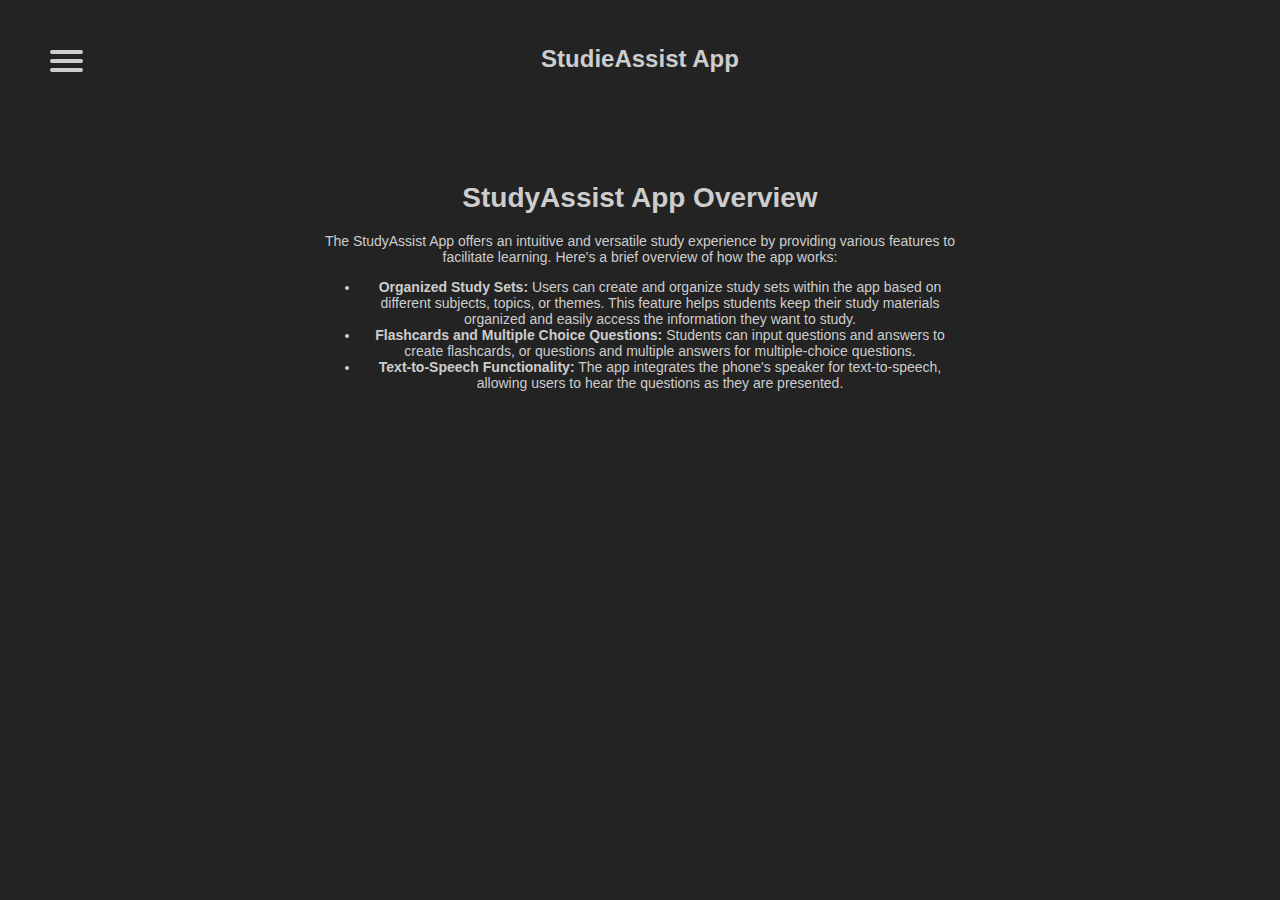
<file: index.html>
<!DOCTYPE html>
<html lang="en">

<head>
    <meta charset="UTF-8">
    <meta name="viewport" content="width=device-width, initial-scale=1.0">
    <meta name="description" content="StudyAssist App - An app to help you study">
    <meta name="theme-color" content="#d35640">
    <title>StudieAssist App</title>
    <link rel="stylesheet" href="/styles/style.css">
    <link rel="manifest" href="/manifest.json">
</head>

<body>
    <div class="container">
        <div id="navbar-container"></div> <!-- Container for the navbar -->

        <div class="content" id="studyPage">
            <h1 class="title">StudieAssist App</h1>
            <div class="about">
                <h1>StudyAssist App Overview</h1>
                <p>The StudyAssist App offers an intuitive and versatile study experience by providing various features
                    to
                    facilitate learning. Here's a brief overview of how the app works:</p>
                <ul>
                    <li><strong>Organized Study Sets:</strong> Users can create and organize study sets within the app
                        based
                        on different subjects, topics, or themes. This feature helps students keep their study materials
                        organized and easily access the information they want to study.</li>
                    <li><strong>Flashcards and Multiple Choice Questions:</strong> Students can input questions and
                        answers
                        to create flashcards, or questions and multiple answers for multiple-choice questions.</li>
                    <li><strong>Text-to-Speech Functionality:</strong> The app integrates the phone's speaker for
                        text-to-speech, allowing users to hear the questions as they are presented.</li>
                </ul>
            </div>
        </div>
    </div>

    <script src="scripts/app.js"></script>
    <script src="scripts/script.js"></script>
    <script src="scripts/script.js"></script>
</body>

</html>
</file>
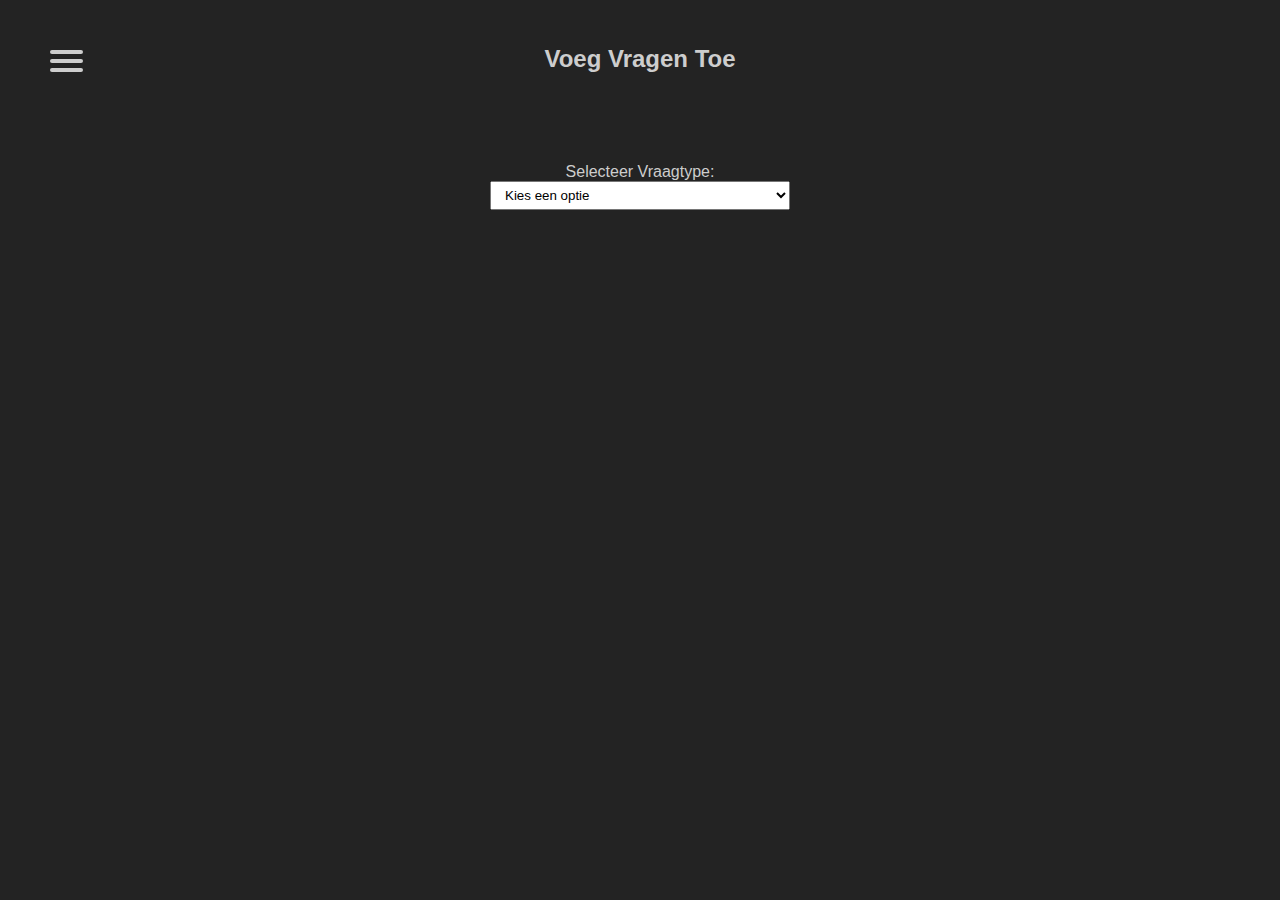
<file: add.html>
<!-- add.html -->
<!DOCTYPE html>
<html lang="en">

<head>
    <meta charset="UTF-8">
    <meta name="viewport" content="width=device-width, initial-scale=1.0">
    <title>Add Questions - StudieAssist App</title>
    <link rel="stylesheet" href="styles/style.css">
</head>

<body>
    <div class="container">
        <div id="navbar-container"></div> <!-- Container for the navbar -->

        <div class="content" id="addPage">
            <h1 class="title">Voeg Vragen Toe</h1>
            <!-- Dropdown to choose question type -->
            <label for="question-type">Selecteer Vraagtype:</label><br>
            <select id="question-type">
                <option disabled selected>Kies een optie</option>
                <option value="flashcard">Flashcard</option>
                <option value="multiple-choice">Multiple Choice</option>
            </select><br><br>

            <!-- Form element -->
            <form id="question-form">
                <!-- Flashcard question input fields -->
                <div id="flashcard-question-fields" class="question-fields">
                    <fieldset>
                        <legend>Flashcard question</legend>
                        <label for="flashcard-question">Question:</label><br>
                        <input type="textbox" id="flashcard-question" name="flashcard-question"><br><br>
                        <label for="flashcard-answer">Answer:</label><br>
                        <input type="textbox" id="flashcard-answer" name="flashcard-answer"><br><br>
                    </fieldset>
                </div>

                <!-- Multiple choice question input fields -->
                <div id="mc-question-fields" class="question-fields">
                    <fieldset>
                        <legend>Multiple Choice question</legend>
                        <table>

                            <th>
                                <tr>
                                    <td colspan="2">
                                        <label for="mc-question">Question:</label><br>
                                        <input type="textbox" id="mc-question" name="mc-question"><br><br>
                                    </td>
                                </tr>
                                <tr>
                                    <td>
                                        <label for="mc-options">Options:</label><br>
                                    </td>
                                    <td>
                                        <label for="mc-isCorrect">Correct Option:</label>
                                    </td>
                                </tr>
                            </th>
                            <tbody>
                                <tr>
                                    <td>
                                        <input type="textbox" id="mc-option-1" name="mc-option-1">
                                    </td>
                                    <td>
                                        <input type="radio" name="correct-answer" value="1">
                                    </td>
                                </tr>
                                <tr>
                                    <td>
                                        <input type="textbox" id="mc-option-2" name="mc-option-2">
                                    </td>
                                    <td>
                                        <input type="radio" name="correct-answer" value="2">
                                    </td>
                                </tr>
                                <tr>
                                    <td>
                                        <input type="textbox" id="mc-option-3" name="mc-option-3">
                                    </td>
                                    <td>
                                        <input type="radio" name="correct-answer" value="3">
                                    </td>
                                </tr>
                                <tr>
                                    <td>
                                        <input type="textbox" id="mc-option-4" name="mc-option-4">
                                    </td>
                                    <td>
                                        <input type="radio" name="correct-answer" value="4">
                                    </td>
                                </tr>
                            </tbody>
                        </table>
                    </fieldset>

                </div>

                <label for="category-select">Select Category:</label><br>
                <select id="category-select">
                    <!-- Options will be populated dynamically using JavaScript -->
                </select>
                <button type="submit">Add question</button>
            </form>
            <!-- End of form element -->
        </div>
    </div>

    <script src="scripts/app.js"></script>
    <script src="scripts/script.js"></script>
    <script src="scripts/add.js"></script> <!-- JavaScript for handling form submission -->
</body>

</html>
</file>
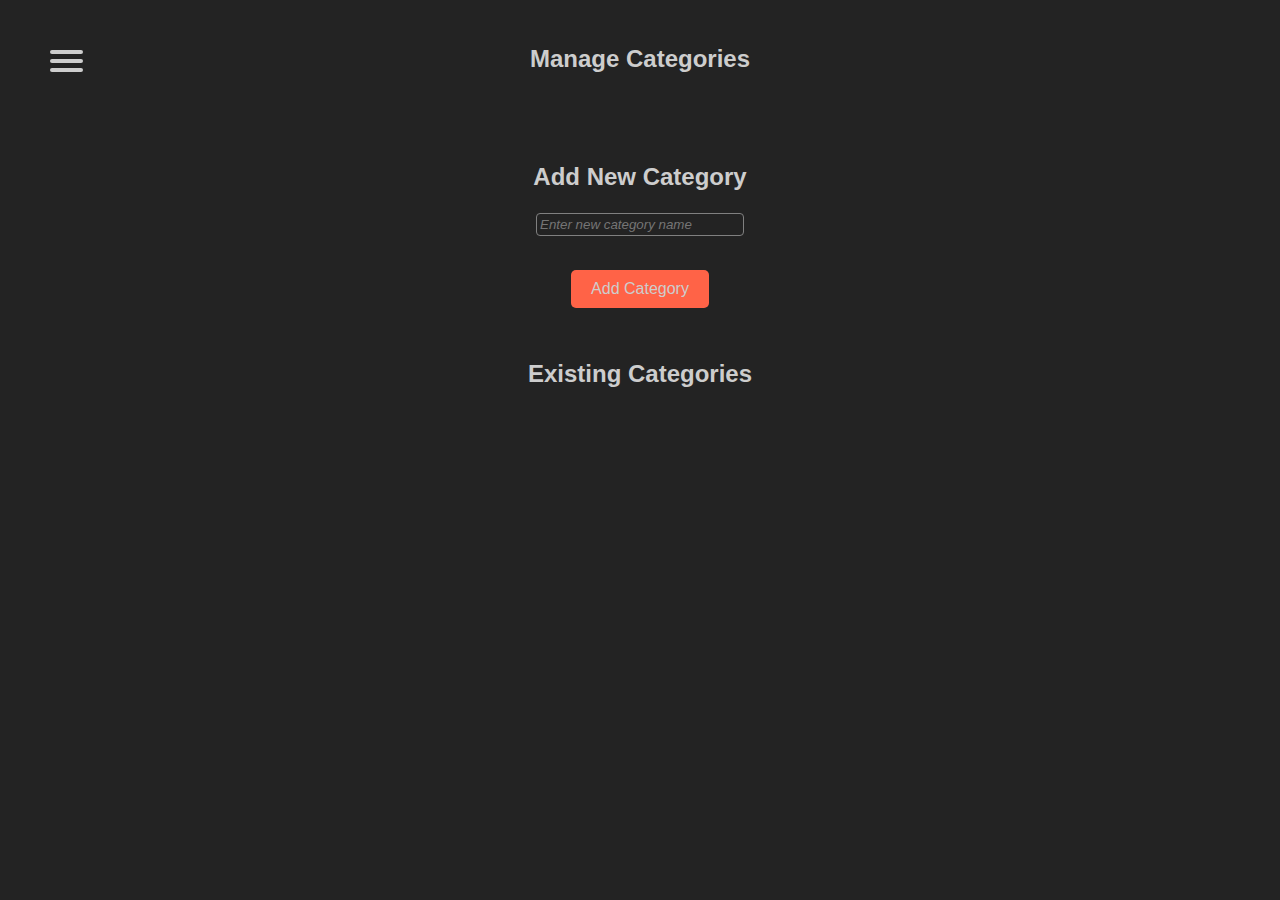
<file: category.html>
<!DOCTYPE html>
<html lang="en">

<head>
    <meta charset="UTF-8">
    <meta name="viewport" content="width=device-width, initial-scale=1.0">
    <title>Manage Categories</title>
    <link rel="stylesheet" href="styles/style.css">
    <link rel="stylesheet" href="styles/category.css">
</head>

<body>

    <div class="container">
        <div id="navbar-container"></div> <!-- Container for the navbar -->

        <div class="content" id="category-container">
            <h1 class="title">Manage Categories</h1>


            <div id="add-category">
                <h2>Add New Category</h2>
                <form onsubmit="event.preventDefault(); addCategory()">
                    <input type="textbox" id="new-category" name="new-category" placeholder="Enter new category name"
                        required>
                    <button type="submit">Add Category</button>
                </form>
            </div>

            <div id="category-list">
                <h2>Existing Categories</h2>
                <ul id="categories">
                    <!-- Existing categories will be listed here -->
                </ul>
            </div>
        </div>
    </div>


    <script src="scripts/app.js"></script>
    <script src="scripts/script.js"></script>
    <script src="scripts/category.js"></script>
</body>

</html>
</file>
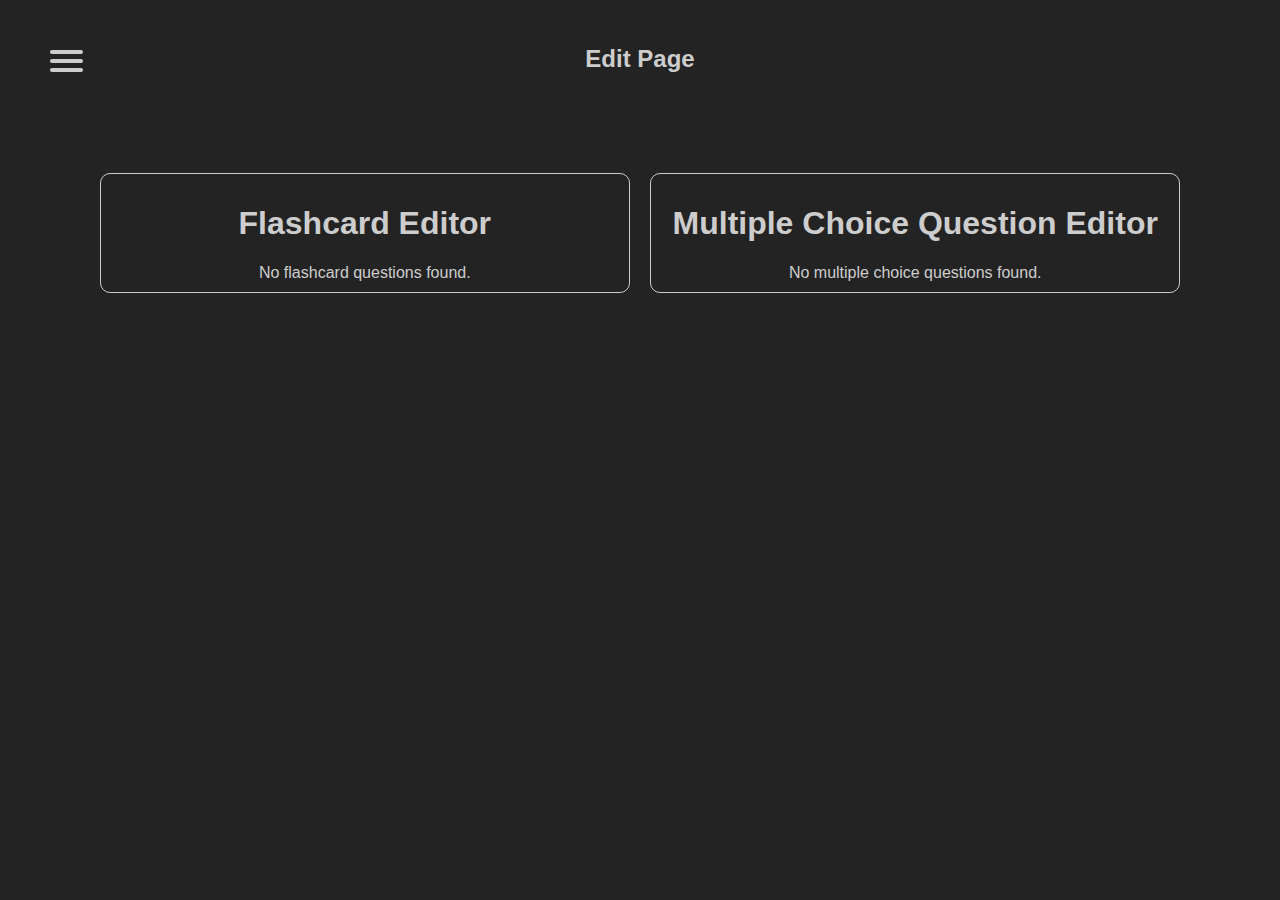
<file: edit.html>
<!-- edit.html -->
<!DOCTYPE html>
<html lang="en">

<head>
    <meta charset="UTF-8">
    <meta name="viewport" content="width=device-width, initial-scale=1.0">
    <title>Flashcard and Multiple Choice Question Editor</title>
    <link rel="stylesheet" href="styles/style.css">
    <link rel="stylesheet" href="styles/edit-style.css">
</head>

<body>
    <div class="container">
        <div id="navbar-container"></div> <!-- Container for the navbar -->

        <div class="contentContainer content">
            <h1 class="title">Edit Page</h1>

            <div class="edit-columns">
                <!-- Flashcard column -->
                <div class="edit-column">
                    <div class="column-content">
                        <h1>Flashcard Editor</h1>
                        <div id="flashcard">
                            <div id="flashcard--content_question"></div>
                            <div id="flashcard--content_answer"></div>
                            <div id="flashcard-questions" class="question-list"></div>
                        </div>
                    </div>
                </div>

                <!-- Multiple Choice column -->
                <div class="edit-column">
                    <div class="column-content">
                        <h1>Multiple Choice Question Editor</h1>
                        <div id="mc-questions-container" class="question-list"></div>
                        <div id="mc-questions"></div>
                    </div>
                </div>
            </div>

            <!-- Edit form container -->
            <div id="edit-form-container" class="edit-form"></div>

        </div>
    </div>

    <!-- Include your JavaScript files here -->
    <script src="scripts/app.js"></script>
    <script src="scripts/script.js"></script>
    <script src="scripts/edit.js"></script>
</body>

</html>
</file>
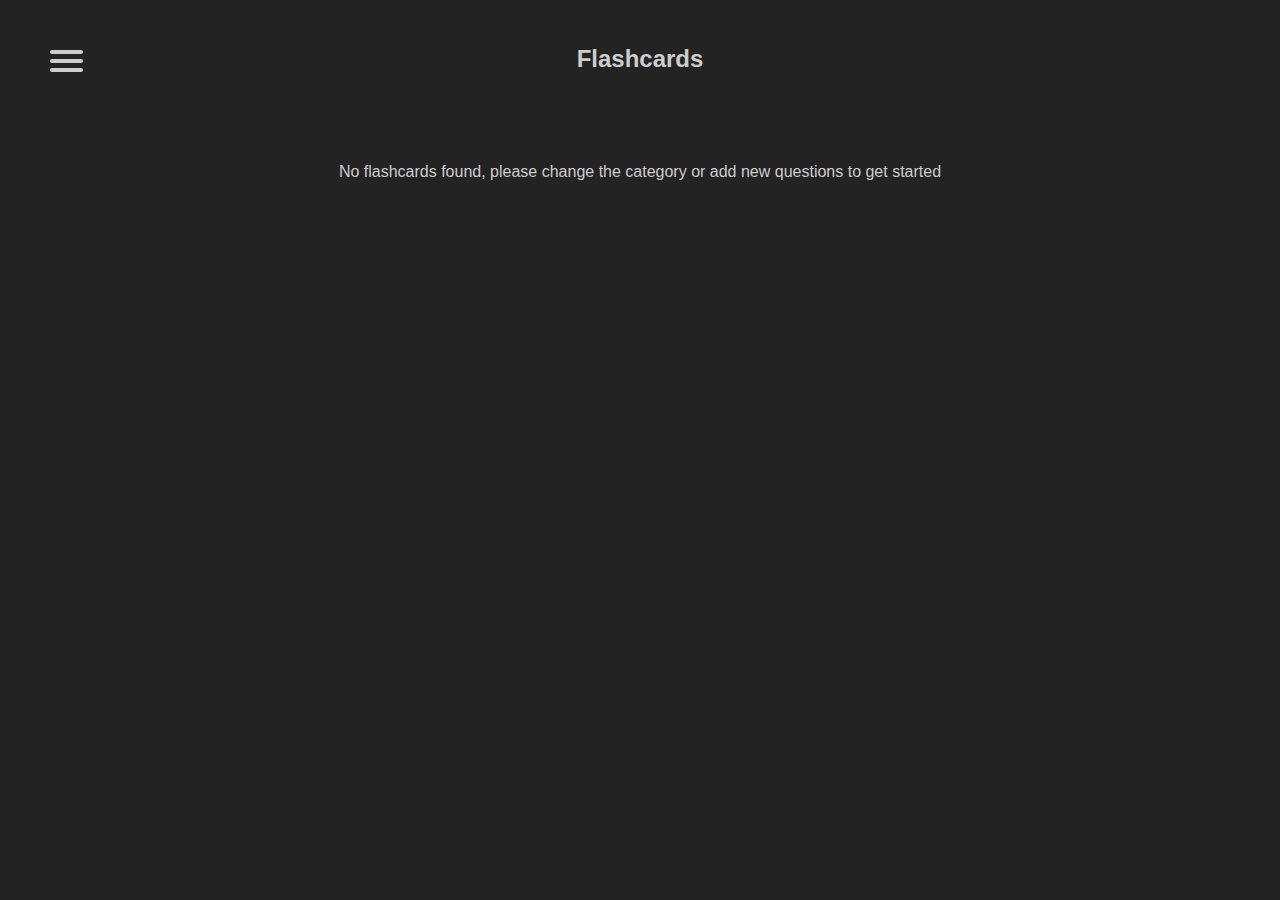
<file: flashcard.html>
<!-- flashcard.html -->
<!DOCTYPE html>
<html lang="en">

<head>
    <meta charset="UTF-8">
    <meta name="viewport" content="width=device-width, initial-scale=1.0">
    <title>Flashcard App</title>
    <link rel="stylesheet" href="styles/style.css">
    <link rel="stylesheet" href="styles/flashcard.css">
</head>

<body>
    <div class="container">
        <div id="navbar-container"></div> <!-- Container for the navbar -->

        <div class="flashcard-container content">
            <h1 class="title">Flashcards</h1>
            <div class="flip-container" id="flashcard">
                <div class="flipper">
                    <div class="front">
                        <span class="flashcard--span" id="flashcard--content_question"></span>
                    </div>
                    <div class="back">
                        <span class="flashcard--span" id="flashcard--content_answer"></span>
                    </div>
                </div>
                <button id="speaker-btn" class="material-icons">
                    volume_up
                </button>
            </div>
            <button class="refresh">New</button>
            <p id="flashcard-seen-message" class="ErrorMessage" style="display: none;">All flashcards have been seen.
                Please change the category or reload the page to start over</p>
            <p id="no-flashcard-message" class="ErrorMessage" style="display: none;">No flashcards found, please change
                the category or add new questions to get started</p>
        </div>
    </div>

    <script src="scripts/app.js"></script>
    <script src="scripts/script.js"></script>
    <script src="scripts/flashcard.js"></script>
</body>

</html>
</file>
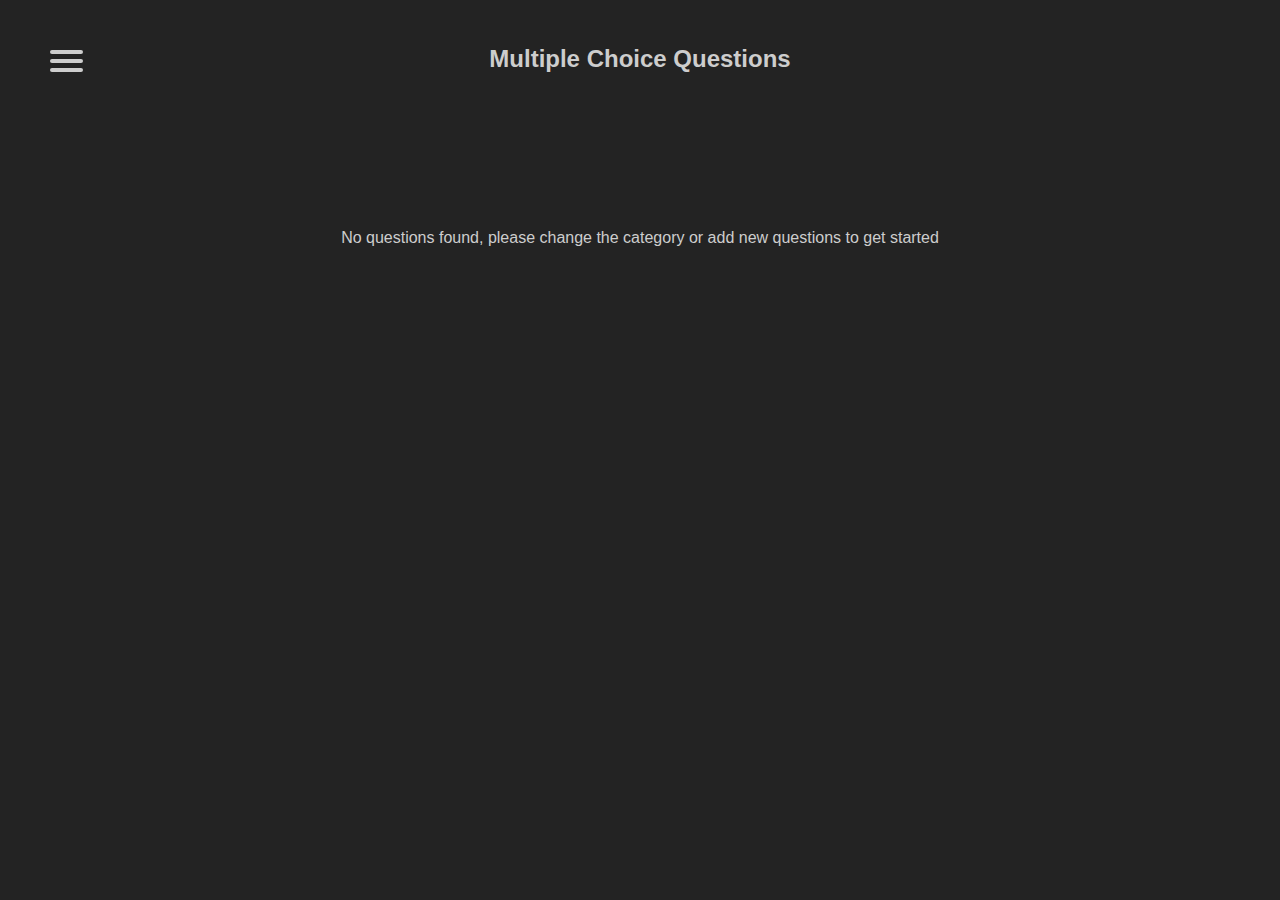
<file: multiplechoice.html>
<!-- multiplechoice.html -->
<!DOCTYPE html>
<html lang="en">

<head>
    <meta charset="UTF-8">
    <meta name="viewport" content="width=device-width, initial-scale=1.0">
    <title>Multiple Choice Questions - StudieAssist App</title>
    <link rel="stylesheet" href="styles/style.css">
    <link rel="stylesheet" href="styles/multiplechoice.css">
</head>

<body>
    <div class="container">
        <div id="navbar-container"></div> <!-- Container for the navbar -->

        <div class="contentContainer content">
            <h1 class="title">Multiple Choice Questions</h1>

            <div class="page-content" id="mc-questions-container">
            </div>
        </div>

    </div>

    <script src="scripts/app.js"></script>
    <script src="scripts/script.js"></script>
    <script src="scripts/multiplechoice.js"></script>
</body>

</html>
</file>
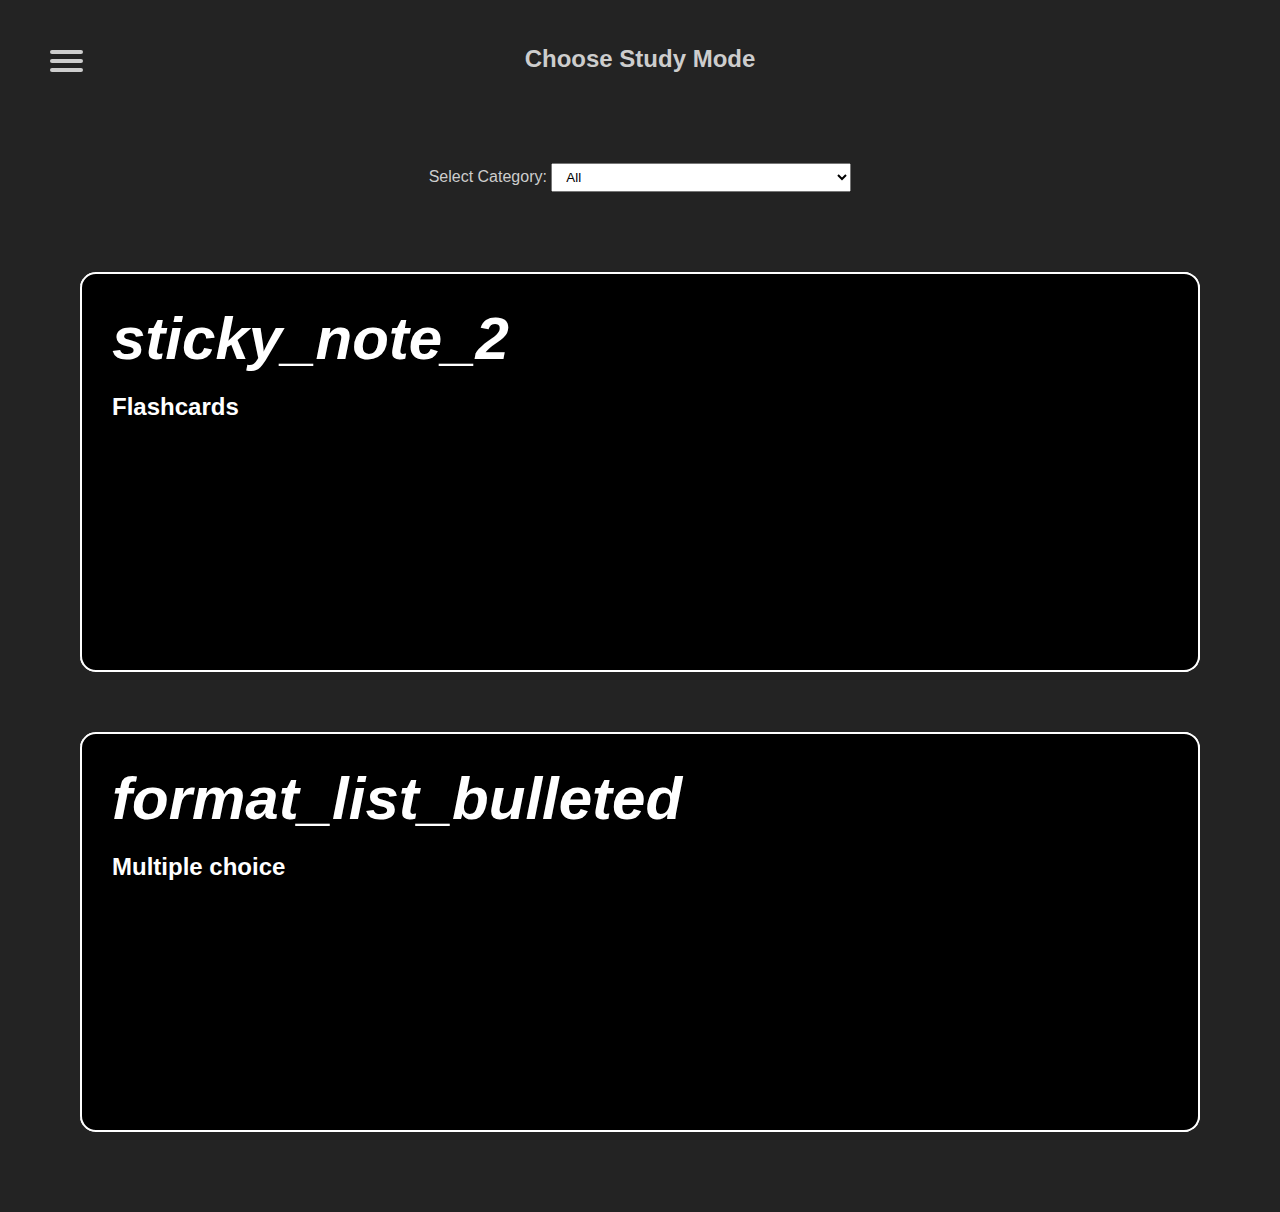
<file: study.html>
<!DOCTYPE html>
<html lang="en">

<head>
    <meta charset="UTF-8">
    <meta name="viewport" content="width=device-width, initial-scale=1.0">
    <title>Study Page - StudieAssist App</title>
    <link href="https://fonts.googleapis.com/icon?family=Material+Icons+Outlined" rel="stylesheet">
    <link rel="stylesheet" href="styles/style.css">
</head>

<body>
    <div class="container">
        <div id="navbar-container"></div> <!-- Container for the navbar -->

        <div class="contentContainer content">
            <h1 class="title">Choose Study Mode</h1>

            <!-- Dropdown menu for selecting category -->
            <div class="category-dropdown">
                <label for="category-select">Select Category:</label>
                <select id="category-select">
                    <!-- Options will be populated dynamically using JavaScript -->
                </select>
            </div>

            <div class="page-content">
                <div class="card-container">
                    <div class="card"><a href="flashcard.html">
                            <div class="card--display"><i class="material-icons-outlined">sticky_note_2</i>
                                <h2>Flashcards</h2>
                            </div>
                            <div class="card--hover">
                                <h2>Flashcard</h2>
                                <p>Flashcards are a learning tool that helps you memorize information. They consist of a
                                    question or prompt on one side and the answer on the other side. By repeatedly
                                    reviewing the flashcards, you can reinforce your knowledge and improve your recall
                                    of the information.</p>
                                <p class="link">Go to flashcards</p>
                            </div>
                        </a>
                        <div class="card--border"></div>
                    </div>
                </div>
                <div class="card-container">
                    <div class="card"><a href="multiplechoice.html">
                            <div class="card--display"><i class="material-icons-outlined">format_list_bulleted</i>
                                <h2>Multiple choice</h2>
                            </div>
                            <div class="card--hover">
                                <h2>Multiple choice</h2>
                                <p>Multiple choice is a type of question where you are given a list of options and you
                                    need to select the correct answer from those options.</p>
                                <p class="link">Go to multiple choice</p>
                            </div>
                        </a>
                        <div class="card--border"></div>
                    </div>
                </div>
            </div>
        </div>

    </div>

    <script src="scripts/app.js"></script>
    <script src="scripts/script.js"></script>
    <script src="scripts/study.js"></script>
</body>

</html>
</file>
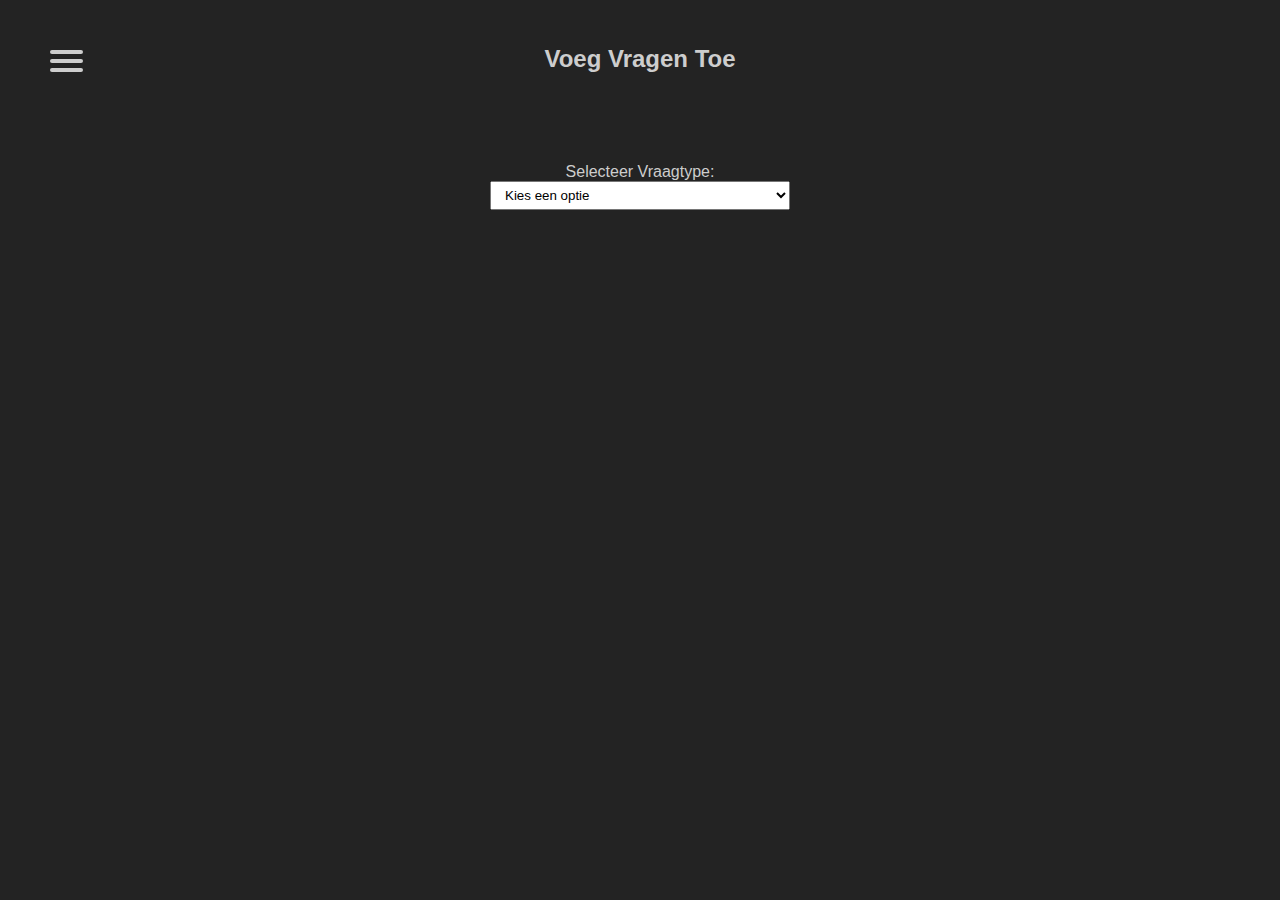
<file: pages/add.html>
<!-- add.html -->
<!DOCTYPE html>
<html lang="en">

<head>
    <meta charset="UTF-8">
    <meta name="viewport" content="width=device-width, initial-scale=1.0">
    <meta name="description" content="Add questions to the StudieAssist app">
    <meta name="theme-color" content="#d35640">
    <title>Add Questions - StudieAssist App</title>
    <link rel="stylesheet" href="/styles/style.css">
    <link rel="manifest" href="/manifest.json">
</head>

<body>
    <div class="container">
        <div id="navbar-container"></div> <!-- Container for the navbar -->

        <div class="content" id="addPage">
            <h1 class="title">Voeg Vragen Toe</h1>
            <!-- Dropdown to choose question type -->
            <label for="question-type">Selecteer Vraagtype:</label><br>
            <select id="question-type">
                <option disabled selected>Kies een optie</option>
                <option value="flashcard">Flashcard</option>
                <option value="multiple-choice">Multiple Choice</option>
            </select><br><br>

            <!-- Form element -->
            <form id="question-form">
                <!-- Flashcard question input fields -->
                <div id="flashcard-question-fields" class="question-fields">
                    <fieldset>
                        <legend>Flashcard question</legend>
                        <label for="flashcard-question">Question:</label><br>
                        <input type="textbox" id="flashcard-question" name="flashcard-question"><br><br>
                        <label for="flashcard-answer">Answer:</label><br>
                        <input type="textbox" id="flashcard-answer" name="flashcard-answer"><br><br>
                    </fieldset>
                </div>

                <!-- Multiple choice question input fields -->
                <div id="mc-question-fields" class="question-fields">
                    <fieldset>
                        <legend>Multiple Choice question</legend>
                        <table>

                            <th>
                                <tr>
                                    <td colspan="2">
                                        <label for="mc-question">Question:</label><br>
                                        <input type="textbox" id="mc-question" name="mc-question"><br><br>
                                    </td>
                                </tr>
                                <tr>
                                    <td>
                                        <label for="mc-options">Options:</label><br>
                                    </td>
                                    <td>
                                        <label for="mc-isCorrect">Correct Option:</label>
                                    </td>
                                </tr>
                            </th>
                            <tbody>
                                <tr>
                                    <td>
                                        <input type="textbox" id="mc-option-1" name="mc-option-1">
                                    </td>
                                    <td>
                                        <input type="radio" name="correct-answer" value="1">
                                    </td>
                                </tr>
                                <tr>
                                    <td>
                                        <input type="textbox" id="mc-option-2" name="mc-option-2">
                                    </td>
                                    <td>
                                        <input type="radio" name="correct-answer" value="2">
                                    </td>
                                </tr>
                                <tr>
                                    <td>
                                        <input type="textbox" id="mc-option-3" name="mc-option-3">
                                    </td>
                                    <td>
                                        <input type="radio" name="correct-answer" value="3">
                                    </td>
                                </tr>
                                <tr>
                                    <td>
                                        <input type="textbox" id="mc-option-4" name="mc-option-4">
                                    </td>
                                    <td>
                                        <input type="radio" name="correct-answer" value="4">
                                    </td>
                                </tr>
                            </tbody>
                        </table>
                    </fieldset>

                </div>

                <label for="category-select">Select Category:</label><br>
                <select id="category-select">
                    <!-- Options will be populated dynamically using JavaScript -->
                </select>
                <button type="submit">Add question</button>
            </form>
            <!-- End of form element -->
        </div>
    </div>

    <script src="/scripts/app.js"></script>
    <script src="/scripts/script.js"></script>
    <script src="/scripts/add.js"></script> <!-- JavaScript for handling form submission -->
</body>

</html>
</file>
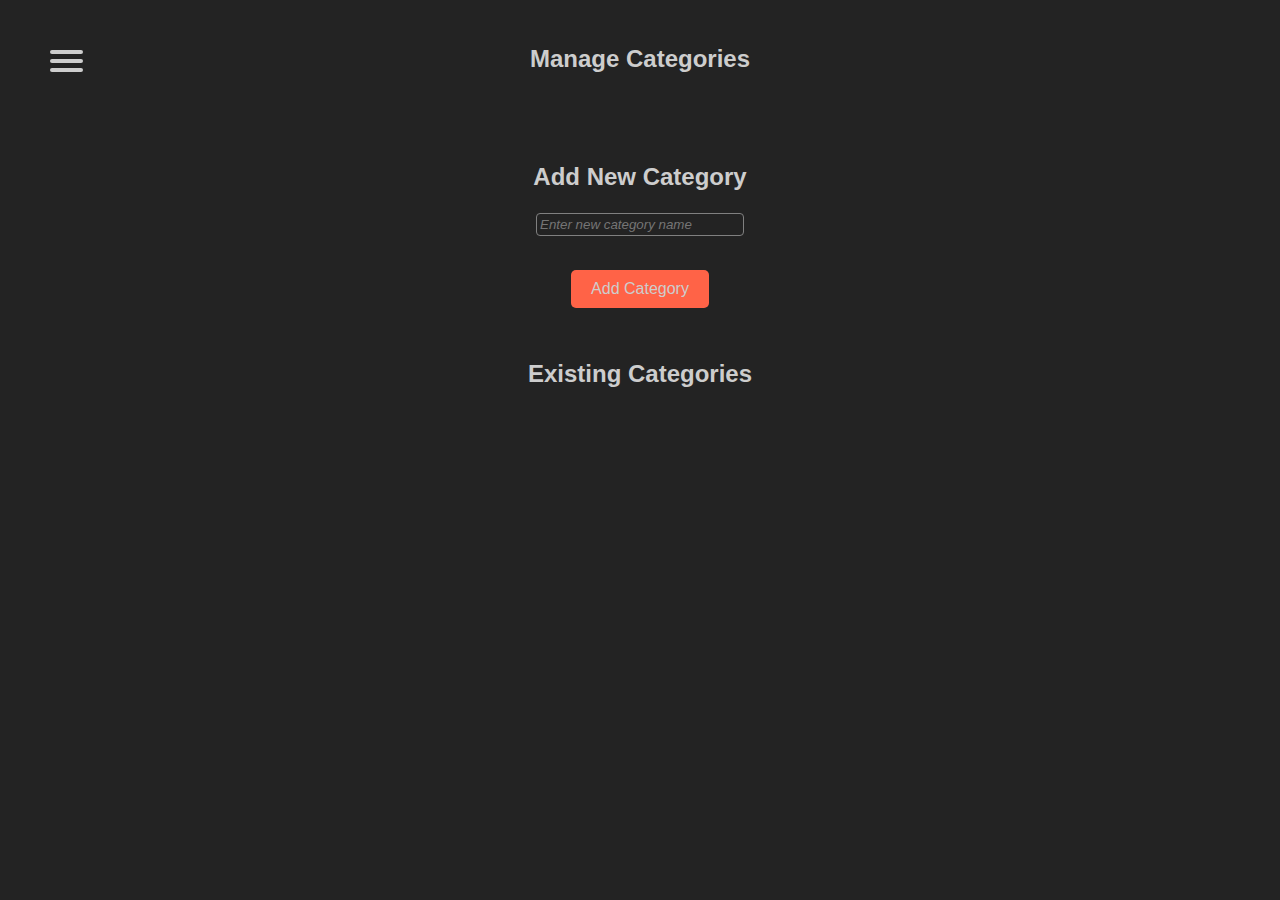
<file: pages/category.html>
<!DOCTYPE html>
<html lang="en">

<head>
    <meta charset="UTF-8">
    <meta name="viewport" content="width=device-width, initial-scale=1.0">
    <meta name="description" content="Manage categories for the StudieAssist app">
    <meta name="theme-color" content="#d35640">
    <title>Manage Categories</title>
    <link rel="stylesheet" href="/styles/style.css">
    <link rel="stylesheet" href="/styles/category.css">
    <link rel="manifest" href="/manifest.json">
</head>

<body>

    <div class="container">
        <div id="navbar-container"></div> <!-- Container for the navbar -->

        <div class="content" id="category-container">
            <h1 class="title">Manage Categories</h1>


            <div id="add-category">
                <h2>Add New Category</h2>
                <form onsubmit="event.preventDefault(); addCategory()">
                    <input type="textbox" id="new-category" name="new-category" placeholder="Enter new category name"
                        required>
                    <button type="submit">Add Category</button>
                </form>
            </div>

            <div id="category-list">
                <h2>Existing Categories</h2>
                <ul id="categories">
                    <!-- Existing categories will be listed here -->
                </ul>
            </div>
        </div>
    </div>


    <script src="/scripts/app.js"></script>
    <script src="/scripts/script.js"></script>
    <script src="/scripts/category.js"></script>
</body>

</html>
</file>
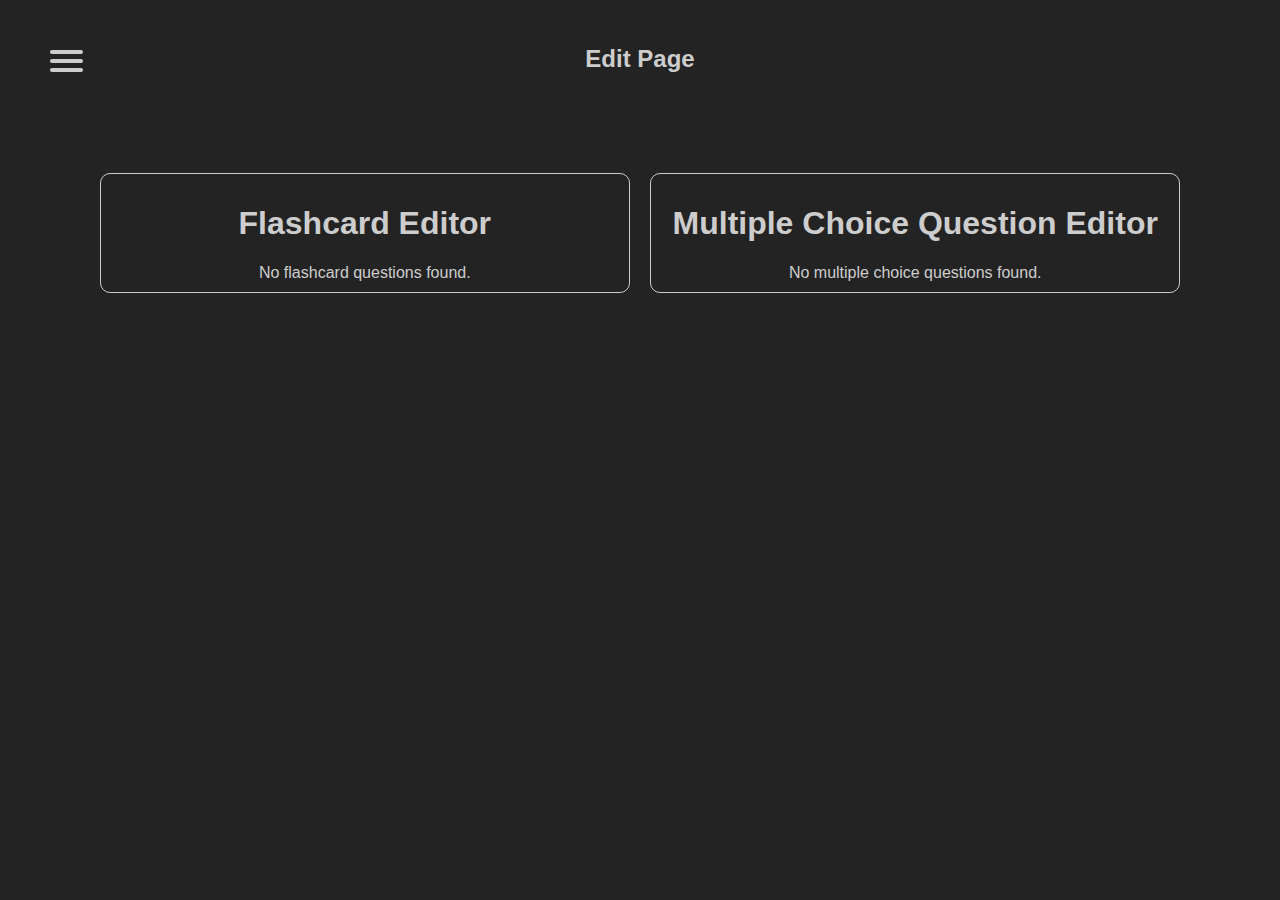
<file: pages/edit.html>
<!-- edit.html -->
<!DOCTYPE html>
<html lang="en">

<head>
    <meta charset="UTF-8">
    <meta name="viewport" content="width=device-width, initial-scale=1.0">
    <meta name="description" content="Edit questions in the StudieAssist app">
    <meta name="theme-color" content="#d35640">
    <title>Flashcard and Multiple Choice Question Editor</title>
    <link rel="stylesheet" href="/styles/style.css">
    <link rel="stylesheet" href="/styles/edit-style.css">
    <link rel="manifest" href="/manifest.json">
</head>

<body>
    <div class="container">
        <div id="navbar-container"></div> <!-- Container for the navbar -->

        <div class="contentContainer content">
            <h1 class="title">Edit Page</h1>

            <div class="edit-columns">
                <!-- Flashcard column -->
                <div class="edit-column">
                    <div class="column-content">
                        <h1>Flashcard Editor</h1>
                        <div id="flashcard">
                            <div id="flashcard--content_question"></div>
                            <div id="flashcard--content_answer"></div>
                            <div id="flashcard-questions" class="question-list"></div>
                        </div>
                    </div>
                </div>

                <!-- Multiple Choice column -->
                <div class="edit-column">
                    <div class="column-content">
                        <h1>Multiple Choice Question Editor</h1>
                        <div id="mc-questions-container" class="question-list"></div>
                        <div id="mc-questions"></div>
                    </div>
                </div>
            </div>

            <!-- Edit form container -->
            <div id="edit-form-container" class="edit-form"></div>

        </div>
    </div>

    <!-- Include your JavaScript files here -->
    <script src="/scripts/app.js"></script>
    <script src="/scripts/script.js"></script>
    <script src="/scripts/edit.js"></script>
</body>

</html>
</file>
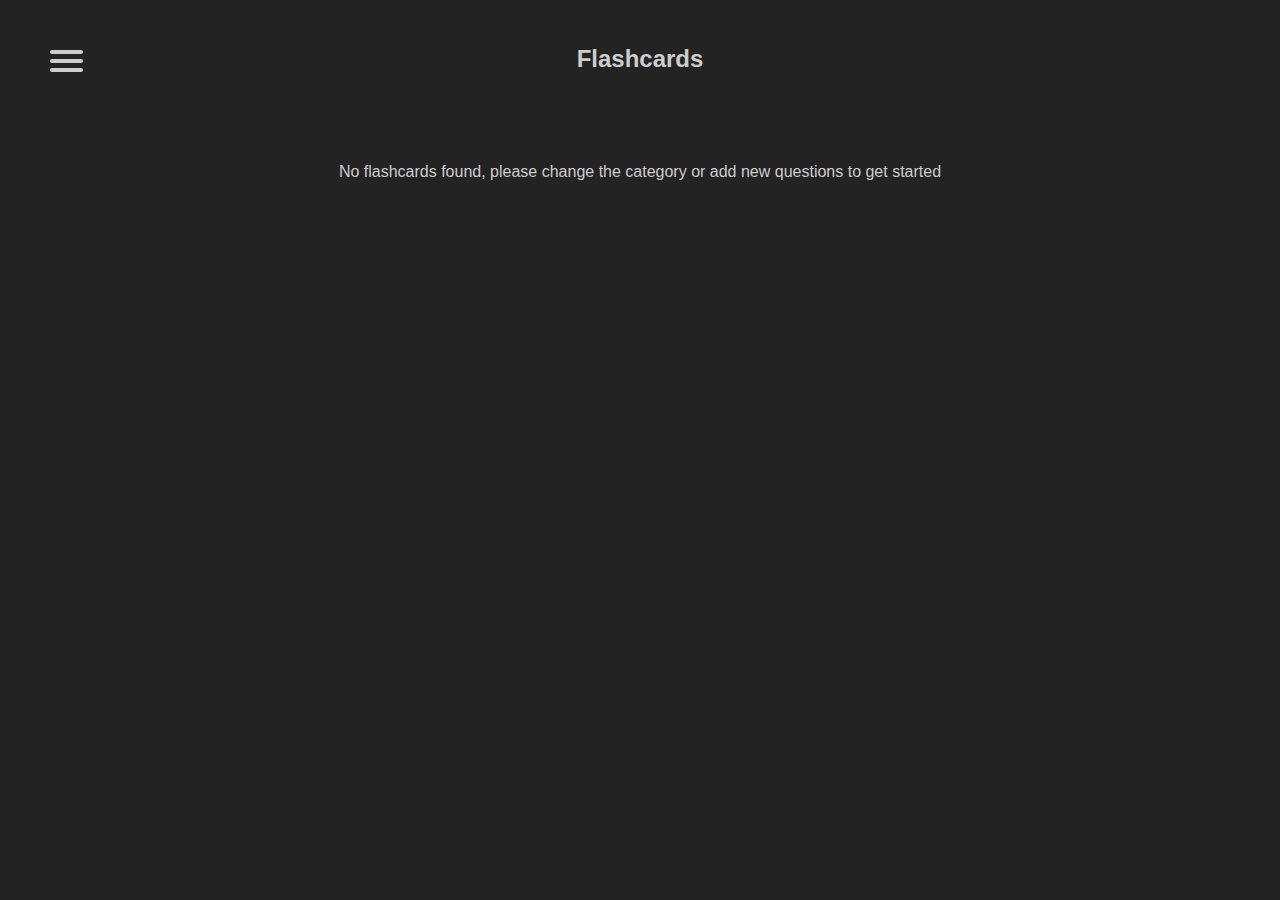
<file: pages/flashcard.html>
<!-- flashcard.html -->
<!DOCTYPE html>
<html lang="en">

<head>
    <meta charset="UTF-8">
    <meta name="viewport" content="width=device-width, initial-scale=1.0">
    <meta name="description" content="Flashcard app for studying">
    <meta name="theme-color" content="#d35640">
    <title>Flashcard App</title>
    <link rel="stylesheet" href="/styles/style.css">
    <link rel="stylesheet" href="/styles/flashcard.css">
    <link rel="manifest" href="/manifest.json">
</head>

<body>
    <div class="container">
        <div id="navbar-container"></div> <!-- Container for the navbar -->

        <div class="flashcard-container content">
            <h1 class="title">Flashcards</h1>
            <div class="flip-container" id="flashcard">
                <div class="flipper">
                    <div class="front">
                        <span class="flashcard--span" id="flashcard--content_question"></span>
                    </div>
                    <div class="back">
                        <span class="flashcard--span" id="flashcard--content_answer"></span>
                    </div>
                </div>
                <button id="speaker-btn" class="material-icons">
                    volume_up
                </button>
            </div>
            <button class="refresh">New</button>
            <p id="flashcard-seen-message" class="ErrorMessage" style="display: none;">All flashcards have been seen.
                Please change the category or reload the page to start over</p>
            <p id="no-flashcard-message" class="ErrorMessage" style="display: none;">No flashcards found, please change
                the category or add new questions to get started</p>
        </div>
    </div>

    <script src="/scripts/app.js"></script>
    <script src="/scripts/script.js"></script>
    <script src="/scripts/flashcard.js"></script>
</body>

</html>
</file>
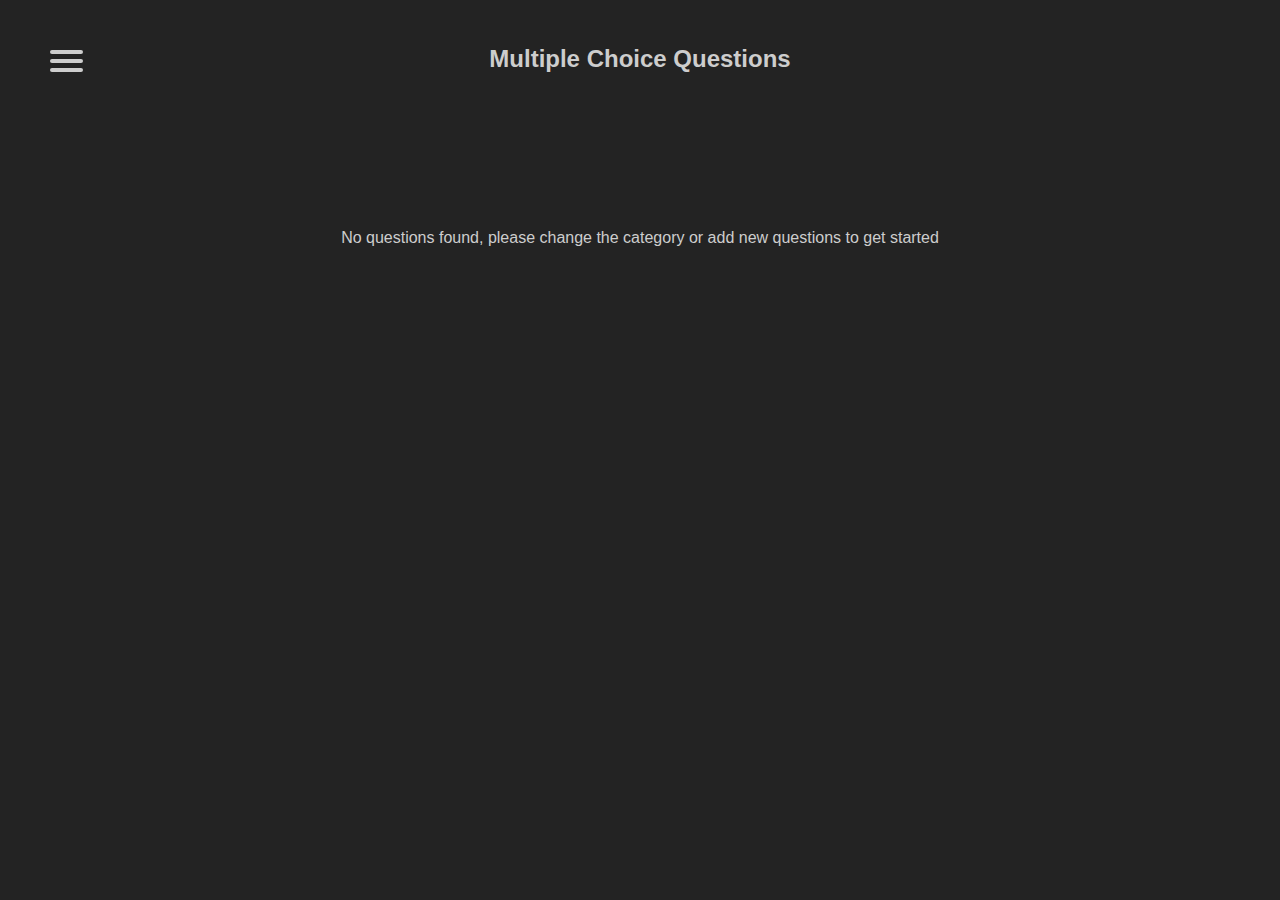
<file: pages/multiplechoice.html>
<!-- multiplechoice.html -->
<!DOCTYPE html>
<html lang="en">

<head>
    <meta charset="UTF-8">
    <meta name="viewport" content="width=device-width, initial-scale=1.0">
    <meta name="description" content="Multiple Choice Questions for the StudieAssist app">
    <meta name="theme-color" content="#d35640">
    <title>Multiple Choice Questions - StudieAssist App</title>
    <link rel="stylesheet" href="/styles/style.css">
    <link rel="stylesheet" href="/styles/multiplechoice.css">
    <link rel="manifest" href="/manifest.json">
</head>

<body>
    <div class="container">
        <div id="navbar-container"></div> <!-- Container for the navbar -->

        <div class="contentContainer content">
            <h1 class="title">Multiple Choice Questions</h1>

            <div class="page-content" id="mc-questions-container">
            </div>
        </div>

    </div>

    <script src="/scripts/app.js"></script>
    <script src="/scripts/script.js"></script>
    <script src="/scripts/multiplechoice.js"></script>
</body>

</html>
</file>
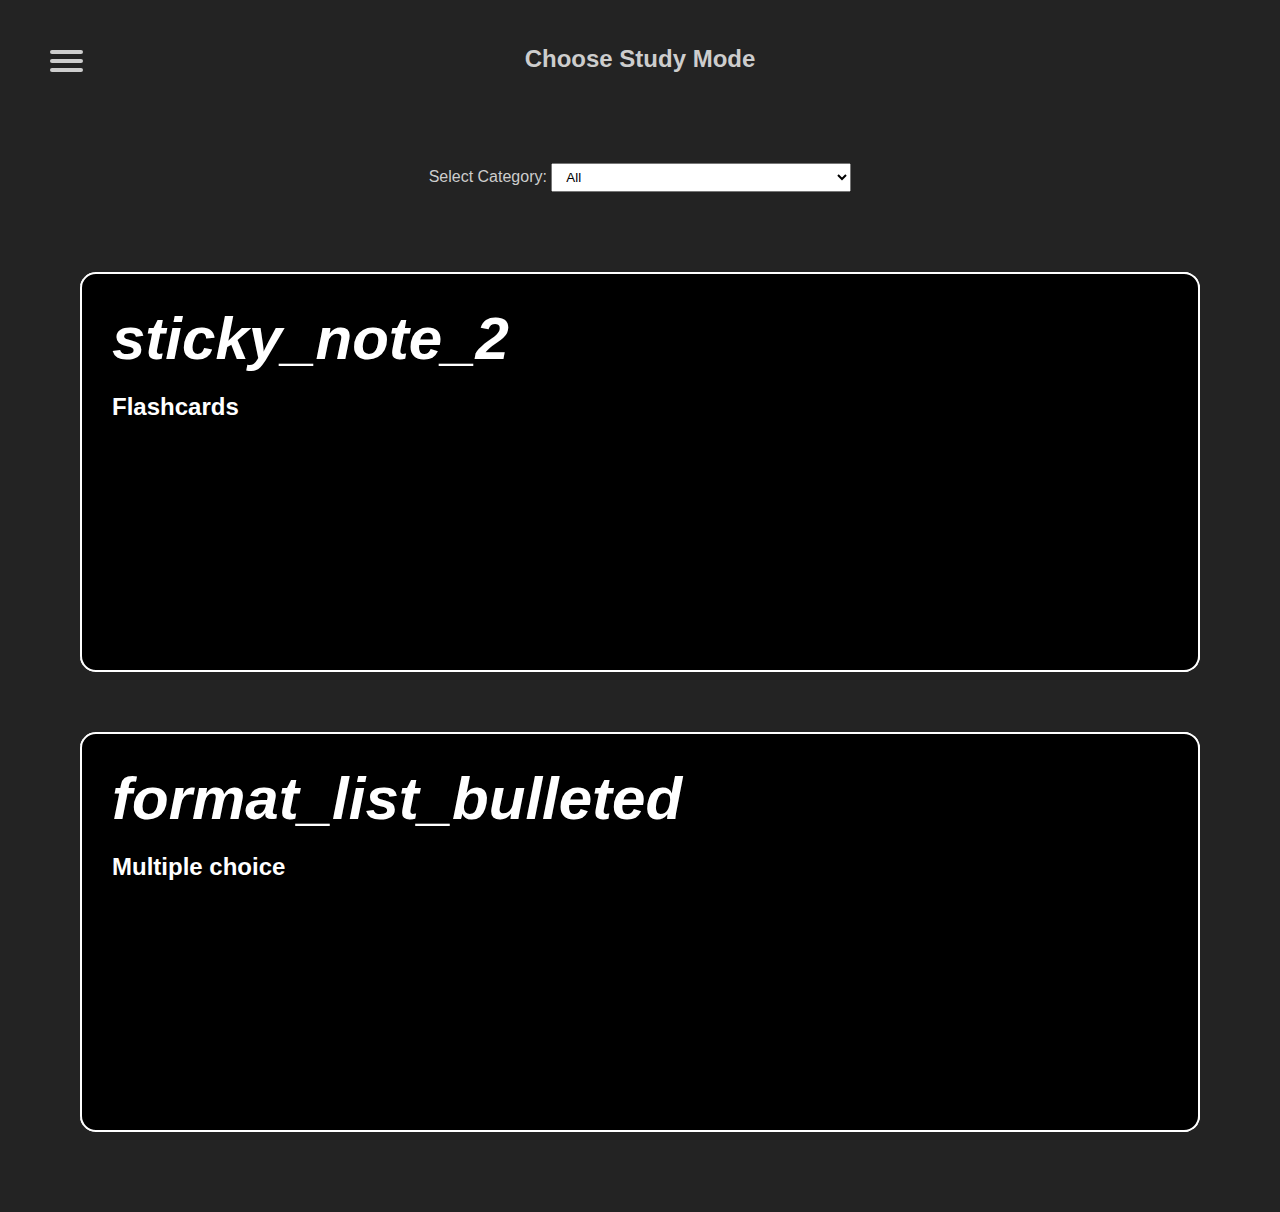
<file: pages/study.html>
<!DOCTYPE html>
<html lang="en">

<head>
    <meta charset="UTF-8">
    <meta name="viewport" content="width=device-width, initial-scale=1.0">
    <meta name="description" content="Study page for the StudieAssist app">
    <meta name="theme-color" content="#d35640">
    <title>Study Page - StudieAssist App</title>
    <link href="https://fonts.googleapis.com/icon?family=Material+Icons+Outlined" rel="stylesheet">
    <link rel="stylesheet" href="/styles/style.css">
    <link rel="manifest" href="/manifest.json">
</head>

<body>
    <div class="container">
        <div id="navbar-container"></div> <!-- Container for the navbar -->

        <div class="contentContainer content">
            <h1 class="title">Choose Study Mode</h1>

            <!-- Dropdown menu for selecting category -->
            <div class="category-dropdown">
                <label for="category-select">Select Category:</label>
                <select id="category-select">
                    <!-- Options will be populated dynamically using JavaScript -->
                </select>
            </div>

            <div class="page-content">
                <div class="card-container">
                    <div class="card"><a href="flashcard.html">
                            <div class="card--display"><i class="material-icons-outlined">sticky_note_2</i>
                                <h2>Flashcards</h2>
                            </div>
                            <div class="card--hover">
                                <h2>Flashcard</h2>
                                <p>Flashcards are a learning tool that helps you memorize information. They consist of a
                                    question or prompt on one side and the answer on the other side. By repeatedly
                                    reviewing the flashcards, you can reinforce your knowledge and improve your recall
                                    of the information.</p>
                                <p class="link">Go to flashcards</p>
                            </div>
                        </a>
                        <div class="card--border"></div>
                    </div>
                </div>
                <div class="card-container">
                    <div class="card"><a href="multiplechoice.html">
                            <div class="card--display"><i class="material-icons-outlined">format_list_bulleted</i>
                                <h2>Multiple choice</h2>
                            </div>
                            <div class="card--hover">
                                <h2>Multiple choice</h2>
                                <p>Multiple choice is a type of question where you are given a list of options and you
                                    need to select the correct answer from those options.</p>
                                <p class="link">Go to multiple choice</p>
                            </div>
                        </a>
                        <div class="card--border"></div>
                    </div>
                </div>
            </div>
        </div>

    </div>

    <script src="/scripts/app.js"></script>
    <script src="/scripts/script.js"></script>
    <script src="/scripts/study.js"></script>
</body>

</html>
</file>
<file: styles/style.css>
:root {
  /* Primary Colors */
  --primary-color: #232323; /* Background Color */
  --secondary-color: #cdcdcd; /* Text Color */

  /* Secondary Colors */
  --accent-color: tomato; /* Hover Color */

  /* Additional Colors */
  --hamburger-color: var(--secondary-color);
  --menu-background-color: #ededed;
  --menu-text-color: var(--primary-color);
  --menu-hover-color: #888;
}
/* * {
  box-sizing: border-box;
} */

nav#navbar {
  position: fixed; /* Set the navbar position to fixed */
  top: 0; /* Position it at the top of the viewport */
  width: 100%; /* Make it full width */
  z-index: 1000; /* Set a high z-index to ensure it's above other content */
}

body {
  margin: 0;
  padding: 0;

  background: var(--primary-color);
  color: var(--secondary-color);
  font-family: "Avenir Next", "Avenir", sans-serif;
}

.container {
  /* overflow: hidden; */
  /* height: 100vh; */
}

/* Nav Menu */
#menuToggle {
  display: block;
  position: relative;
  top: 50px;
  left: 50px;
  width: fit-content;
  z-index: 1;
  -webkit-user-select: none;
  user-select: none;
}

#menuToggle a {
  text-decoration: none;
  color: var(--menu-text-color);

  transition: color 0.3s ease;
}

#menuToggle a:hover {
  color: var(--accent-color);
}

#menuToggle input {
  display: block;
  width: 40px;
  height: 32px;
  position: absolute;
  top: -7px;
  left: -5px;

  cursor: pointer;

  opacity: 0;
  z-index: 2;

  -webkit-touch-callout: none;
}

#menuToggle span {
  display: block;
  width: 33px;
  height: 4px;
  margin-bottom: 5px;
  position: relative;

  background: var(--hamburger-color);
  border-radius: 3px;

  z-index: 1;

  transform-origin: 4px 0px;

  transition: transform 0.5s cubic-bezier(0.77, 0.2, 0.05, 1),
    background 0.5s cubic-bezier(0.77, 0.2, 0.05, 1), opacity 0.55s ease;
}

#menuToggle span:first-child {
  transform-origin: 0% 0%;
}

#menuToggle span:nth-last-child(2) {
  transform-origin: 0% 100%;
}

#menuToggle input:checked ~ span {
  opacity: 1;
  transform: rotate(45deg) translate(-2px, -1px);
  background: var(--primary-color);
}

#menuToggle input:checked ~ span:nth-last-child(3) {
  opacity: 0;
  transform: rotate(0deg) scale(0.2, 0.2);
}

#menuToggle input:checked ~ span:nth-last-child(2) {
  transform: rotate(-45deg) translate(0, -1px);
}

#menu {
  position: absolute;
  width: 300px;
  margin: -100px 0 0 -50px;
  padding: 50px;
  padding-top: 125px;
  height: 100vh;
  background: var(--menu-background-color);
  list-style-type: none;
  -webkit-font-smoothing: antialiased;

  transform-origin: 0% 0%;
  transform: translate(-100%, 0);

  transition: transform 0.5s cubic-bezier(0.77, 0.2, 0.05, 1);
}

#menu li {
  padding: 10px 0;
  font-size: 22px;
}

#menuToggle input:checked ~ ul {
  transform: none;
}

#menu li:last-child {
  margin-top: 50px;
}

#TTS-label {
  color: var(--menu-text-color);
}

/* Page Content */
.content {
  text-align: center;
}

.title {
  margin: 45px 0 10vh 0;
  font-size: 24px;
}

.about {
  width: 50vw;
  font-size: 14px;
  color: var(--secondary-color);
}

#studyPage {
  display: flex;
  flex-direction: column;
  align-items: center;
}

/* study.html */

.page-content {
  padding: 50px;
  display: flex;
  flex-flow: wrap;
  /* font-family: "Ubuntu", sans-serif; */
}
.page-content * {
  box-sizing: border-box;
}

.card-container {
  flex: 300px;
  margin: 30px;
  text-align: initial;
}
.card-container .card {
  font-weight: bold;
  position: relative;
  width: 100%;
}
.card-container .card a {
  padding: 30px;
  width: 100%;
  height: 400px;
  border: 2px solid white;
  background: black;
  text-decoration: none;
  color: white;
  display: block;
  transition: 0.25s ease;
  border-radius: 1em;
}

.card-container .card a:hover {
  transform: translate(-30px, -30px);
  border-color: var(--accent-color);
}
.card-container .card a:hover .card--display {
  display: none;
  height: 100%;
}
.card-container .card a:hover .card--hover {
  display: block;
}
.card-container .card a .card--display i {
  font-size: 60px;
  margin-top: 200px;
}
.card-container .card a .card--display h2 {
  margin: 20px 0 0;
}
.card-container .card a .card--hover {
  display: none;
}
.card-container .card a .card--hover h2 {
  margin: 20px 0;
}
.card-container .card a .card--hover p {
  font-weight: normal;
  line-height: 1.5;
}
.card-container .card a .card--hover p.link {
  margin: 20px 0 0;
  font-weight: bold;
  color: var(--accent-color);
}
.card-container .card .card--border {
  position: absolute;
  width: 100%;
  height: 100%;
  left: 0;
  top: 0;
  border: 2px dashed white;
  border-radius: 1em;
  z-index: -1;
}
.card-container .card.card--dark a {
  color: black;
  background-color: white;
  border-color: white;
}
.card-container .card.card--dark a .card--hover .link {
  color: var(--accent-color);
}

/* flashcard.html */

.flashcard-container {
  /* font-family: "Arvo"; */
  font-size: 2em;
}

.flip-container {
  margin: 10vh auto;
  -ms-perspective: 1000;
  perspective: 1000;
  -ms-transform: perspective(1000px);
  -moz-transform: perspective(1000px);
  -moz-transform-style: preserve-3d;
  -ms-transform-style: preserve-3d;
  position: relative;
}

.flip-container.flipped .flipper,
.flip-container.flipped .flipper {
  transform: rotateY(180deg);
}

.flip-container,
.front,
.back {
  width: 30vw;
  height: 60vh;
  border-radius: 1em;
}

@media only screen and (max-width: 768px) {
  .flip-container {
    margin: 10vh auto;
  }

  .flip-container,
  .front,
  .back {
    width: 80vw;
    height: 80vh;
  }
}
.front,
.back {
  display: flex;
  align-items: center;
  justify-content: center;
  /* padding: calc(50% - 0.5em) 1em 0 1em; */
  color: var(--secondary-color);
  border: 1px solid var(--secondary-color);
}

.flipper {
  position: relative;
  -webkit-transition: 0.6s;
  -webkit-transform-style: preserve-3d;
  -ms-transition: 0.6s;
  -moz-transition: 0.6s;
  -moz-transform: perspective(1000px);
  -moz-transform-style: preserve-3d;
  -ms-transform-style: preserve-3d;
  transition: 0.6s;
  transform-style: preserve-3d;
}

.front,
.back {
  position: absolute;
  top: 0;
  left: 0;
  -webkit-backface-visibility: hidden;
  backface-visibility: hidden;
  -webkit-transition: 0.6s;
  -webkit-transform-style: preserve-3d;
  -webkit-transform: rotateY(0deg);
  -moz-transition: 0.6s;
  -moz-transform-style: preserve-3d;
  -moz-transform: rotateY(0deg);
  -o-transition: 0.6s;
  -o-transform-style: preserve-3d;
  -o-transform: rotateY(0deg);
  -ms-transition: 0.6s;
  -ms-transform-style: preserve-3d;
  -ms-transform: rotateY(0deg);
  transition: 0.6s;
  transform-style: preserve-3d;
  transform: rotateY(0deg);
}

.front {
  z-index: 2;
  /* for firefox 31 */
  -webkit-transform: rotateY(0deg);
  -ms-transform: rotateY(0deg);
  background-color: var(--primary-color);
}

.back {
  transform: rotateY(-180deg);
  background-color: var(--accent-color);
}

.flashcard--span {
  margin: 0 1em;
}

.refresh {
  width: 50vw;
  max-width: 8em;
  height: 1.5em;
  border: 0;
  border-radius: 0.5em 0.5em 0 0;
  color: var(--primary-color);
  background-color: var(--secondary-color);
  font-size: inherit;
  font-family: inherit;
  cursor: pointer;
  position: absolute;
  bottom: 0px;
  left: 50%;
  transform: translateX(-50%);
}

/* Multiple choice page */

#mc-questions-container {
  display: flex;
  justify-content: center; /* Horizontally center items */
  align-items: center; /* Vertically center items */
}

#mc-questions-container label {
  cursor: pointer;
  display: block;
  margin-bottom: 15px;
}

/* GENERAL INPUT STYLING */
#mc-questions-container input {
  outline: none;
}

#mc-questions-container input:not([type="textbox"]) {
  visibility: hidden;
  position: absolute;
}

#mc-questions-container [data-type],
#mc-questions-container [data-type] * {
  -moz-user-select: -moz-none;
  -khtml-user-select: none;
  -webkit-user-select: none;
  -ms-user-select: none;
  user-select: none;
}

/* CHECKBOX */
#mc-questions-container [data-type="pointer"] {
  float: left;
  margin-right: 8px;
  margin-top: 4px;
  width: 22px;
  height: 7px;
  border-radius: 2px;
  background: #909090;
  transition: all 0.6s ease;
  -ms-transition: all 0.6s ease;
  -webkit-transition: all 0.6s ease;
  -moz-transition: all 0.6s ease;
  -o-transition: all 0.6s ease;
}

#mc-questions-container input:checked + label [data-type="pointer"] {
  background: #ffffff;
  box-shadow: 0 0 7px 1px white;
  transform: rotate(180deg);
  -ms-transform: rotate(180deg);
  -webkit-transform: rotate(180deg);
  -moz-transform: rotate(180deg);
  -o-transform: rotate(180deg);
}

#mc-questions-container label span {
  transition: all 0.2s linear;
  -ms-transition: all 0.2s linear;
  -webkit-transition: all 0.2s linear;
  -moz-transition: all 0.2s linear;
  -o-transition: all 0.2s linear;
}

#mc-questions-container label span {
  color: #ffffff;
}

#mc-questions-container label.correct span {
  color: green;
}

#mc-questions-container label.incorrect span {
  color: red;
}

#mc-questions-container label [data-type="pointer"] + span {
  position: relative;
  left: 6px;
}
#mc-questions-container input:checked + label [data-type="pointer"] + span {
  left: 0;
}

#speaker-btn {
  background-color: transparent;
  border: none;
  color: var(--secondary-color);
  font-size: 24px;
  cursor: pointer;
}

.ErrorMessage {
  font-size: initial;
}

select {
  padding: 5px 10px;
  width: 300px;
}

form {
  display: flex;
  flex-direction: column;
  align-items: center;
}

fieldset {
  padding: 50px;
  margin: 20px;
  border-radius: 30px;
}

/* Styling for radio buttons */
input[type="radio"] {
  -webkit-appearance: none;
  -moz-appearance: none;
  appearance: none;
  width: 20px;
  height: 20px;
  border: 2px solid #cdcdcd;
  border-radius: 50%;
  outline: none;
  cursor: pointer;
  margin-right: 5px; /* Adjust spacing between radio button and label */
  margin: 0;
}

/* Style the checked radio button */
input[type="radio"]:checked {
  background-color: tomato; /* Change background color when radio button is checked */
}

.answer-container {
  margin: 5px 0;
  display: flex;
  justify-content: center;
  align-items: center;
}

.answer-container input {
  margin-left: 10px;
}

button:not(.refresh, #speaker-btn) {
  background-color: var(--accent-color);
  color: var(--secondary-color);
  border: none;
  margin: 2em 0.5em;
  padding: 10px 20px;
  font-size: 16px;
  border-radius: 5px;
  cursor: pointer;
  transition: background-color 0.3s ease;
}

button:not(.refresh, #speaker-btn):hover {
  background-color: rgba(255, 99, 71, 0.8);
}

button:not(.refresh, #speaker-btn):disabled {
  background-color: gray;
}

/* TEXTBOX */
input[type="textbox"] {
  color: white;
  font-style: italic;
  border: 1px solid gray;
  min-width: 200px;
  padding: 3px;
  border-radius: 4px;
  border-bottom: 1px solid gray;
  background: transparent;
  transition: all 0.4s ease;
  -ms-transition: all 0.4s ease;
  -webkit-transition: all 0.4s ease;
  -moz-transition: all 0.4s ease;
  -o-transition: all 0.4s ease;
  margin: 2px;
}
input[type="textbox"]:focus {
  border-bottom-color: white;
}
</file>
<file: styles/category.css>
#category-container {
  max-width: 600px;
  margin: 0 auto;
}

input[type="text"] {
  width: 300px;
  margin-bottom: 10px;
}

ul {
  list-style-type: none;
  padding: 0;
}
</file>
<file: styles/edit-style.css>
.edit-columns {
  display: flex;
  justify-content: space-between;
  margin: auto 7vw;
  flex-wrap: wrap;
}

/* Individual column styles */
.edit-column {
  width: calc(50% - 20px);
  padding: 10px;
}

/* Column content container */
.column-content {
  border: 1px solid #ccc;
  border-radius: 10px;
  padding: 10px;
}

/* Question list styles */
.question-list {
  margin-top: 10px;
}

/* Edit form container */
.edit-form {
  margin-top: 50px;
  text-align: center;
}

/* Question container */
.question-container {
  border: 1px solid #ccc;
  border-radius: 10px;
  padding: 10px;
  margin-bottom: 10px;
}

ul {
  list-style-type: none;
  padding: 0;
}

@media screen and (max-width: 850px) {
  .edit-column {
    width: calc(100% - 20px);
    margin-bottom: 20px;
  }
}

/* Form styles */
form {
  display: flex;
  flex-direction: column;
  align-items: center;
}

input {
  margin-bottom: 10px;
}
</file>
<file: styles/flashcard.css>
#speaker-btn {
  position: absolute;
  top: 15px; /* Adjust the top position as needed */
  left: 15px; /* Adjust the right position as needed */
  z-index: 1; /* Ensure the button appears on top of the card */
}
</file>
<file: styles/multiplechoice.css>
.question-container {
  display: flex;
  align-items: center; /* Align items vertically */
}

#speaker-btn {
  margin-right: 15px; /* Adjust the margin as needed */
  padding-left: 0;
}
</file>
